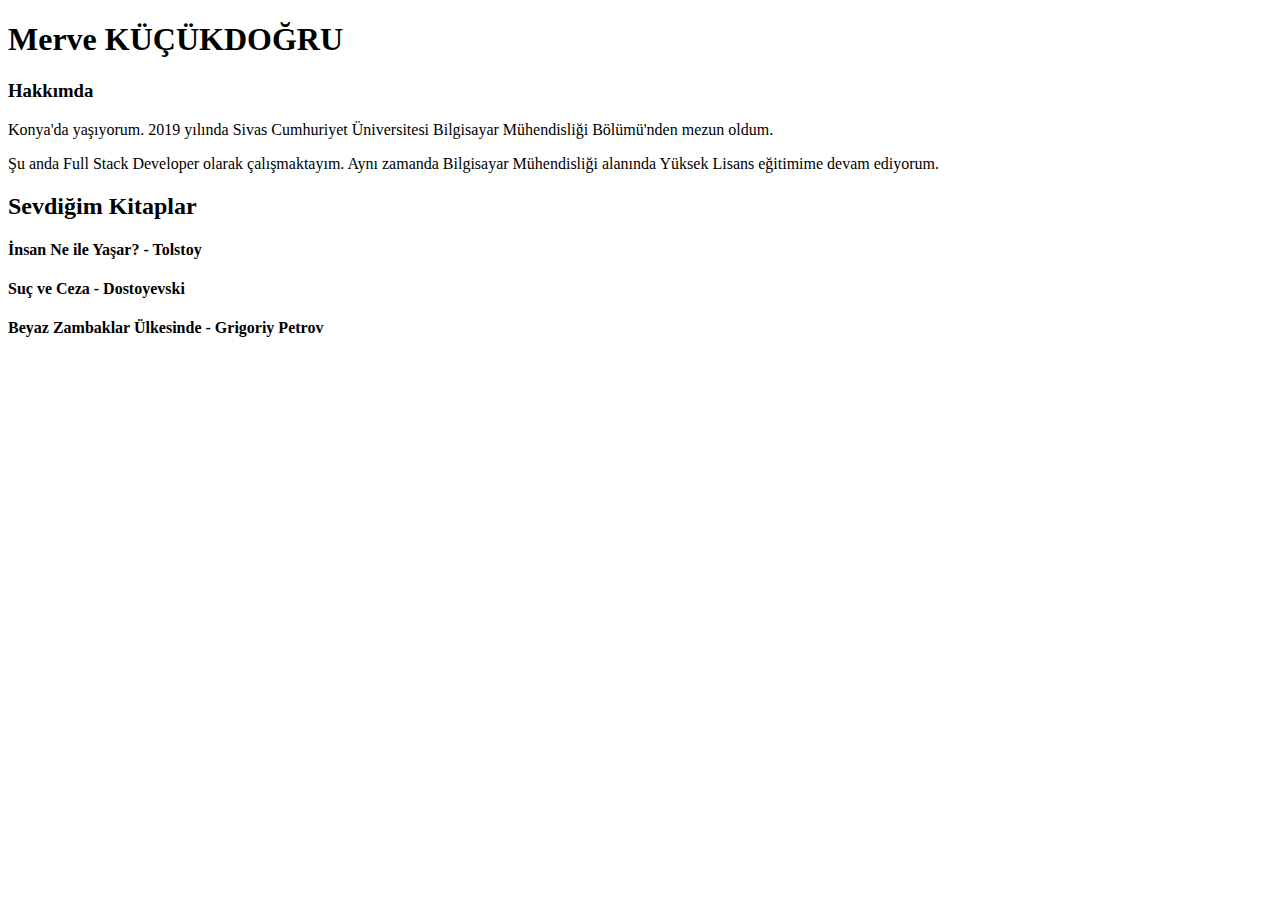
<file: Html/Homework1/index.html>
<!DOCTYPE html>
<html lang="en">

<head>
    <title>My Web Site</title>
</head>

<body>
    <!--Title tag starts-->
    <h1>Merve KÜÇÜKDOĞRU</h1>
    <h3>Hakkımda</h3>
    <!--Title tag ends-->
    <!--Paragraph tag starts-->
    <p>Konya'da yaşıyorum. 2019 yılında Sivas Cumhuriyet Üniversitesi Bilgisayar Mühendisliği Bölümü'nden mezun oldum.
    </p>
    <p>Şu anda Full Stack Developer olarak çalışmaktayım. Aynı zamanda Bilgisayar Mühendisliği alanında Yüksek Lisans
        eğitimime devam ediyorum.</p>
    <!--Paragraph tag ends-->
    <!--Title tag starts-->
    <h2>Sevdiğim Kitaplar</h2>
    <h4>İnsan Ne ile Yaşar? - Tolstoy</h4>
    <h4>Suç ve Ceza - Dostoyevski</h4>
    <h4>Beyaz Zambaklar Ülkesinde - Grigoriy Petrov</h4>
    <!--Title tag ends-->
</body>

</html>
</file>
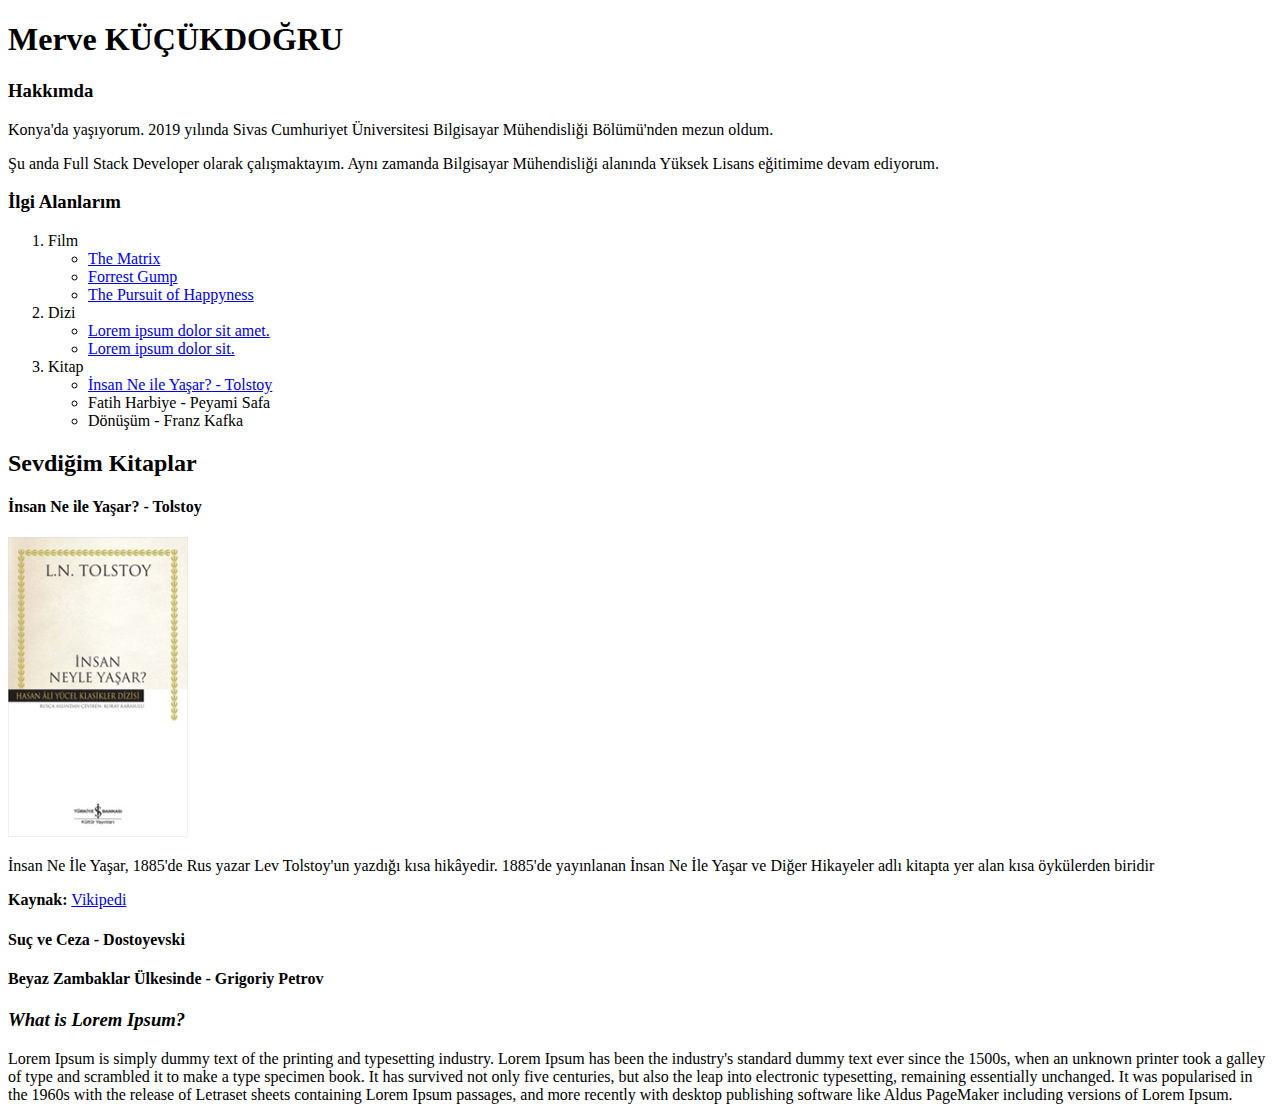
<file: Html/Homework2/index.html>
<!DOCTYPE html>
<html lang="tr">

<head>
    <title>My Web Site</title>
</head>

<body>
    <!--Title tag starts-->
    <h1>Merve KÜÇÜKDOĞRU</h1>
    <h3>Hakkımda</h3>
    <!--Title tag ends-->
    <!--Paragraph tag starts-->
    <p>Konya'da yaşıyorum. 2019 yılında Sivas Cumhuriyet Üniversitesi Bilgisayar Mühendisliği Bölümü'nden mezun oldum.
    </p>
    <p>Şu anda Full Stack Developer olarak çalışmaktayım. Aynı zamanda Bilgisayar Mühendisliği alanında Yüksek Lisans
        eğitimime devam ediyorum.</p>
    <!--Paragraph tag ends-->
    <!--Title tag starts-->
    <h3>İlgi Alanlarım</h3>

    <!--Ordered list tag starts-->
    <ol>
        <li>Film
            <!--Unordered list tag starts-->
            <ul>
                <li><a href="https://tr.wikipedia.org/wiki/Matrix_Resurrections" target="_blank">The Matrix</a></li>
                <li><a href="https://www.imdb.com/" target="_blank">Forrest Gump</a></li>
                <li><a href="https://www.imdb.com/" target="_blank">The Pursuit of Happyness</a></li>
            </ul>
            <!--Unordered list tag starts-->
        </li>
        <li>Dizi
            <ul>
                <li><a href="#lorem">Lorem ipsum dolor sit amet.</a></li>
                <li><a href="https://www.imdb.com/" target="_blank">Lorem ipsum dolor sit.</a></li>
            </ul>
        </li>
        <li>Kitap
            <ul>
                <li><a href="https://www.goodreads.com/" target="_blank">İnsan Ne ile Yaşar? - Tolstoy</a></li>
                <li>Fatih Harbiye - Peyami Safa</li>
                <li>Dönüşüm - Franz Kafka</li>
            </ul>
        </li>
    </ol>
    <!--Ordered list tag ends-->

    <h2>Sevdiğim Kitaplar</h2>
    <h4>İnsan Ne ile Yaşar? - Tolstoy</h4>
    <img src="images/books/1.jpg" alt="İnsan Ne ile Yaşar?" title="İnsan Ne ile Yaşar?" height="300px">
    <p>İnsan Ne İle Yaşar, 1885'de Rus yazar Lev Tolstoy'un yazdığı kısa hikâyedir. 1885'de yayınlanan İnsan Ne İle
        Yaşar ve Diğer Hikayeler adlı kitapta yer alan kısa öykülerden biridir</p>
    <p><strong>Kaynak:</strong> <a href="https://tr.wikipedia.org/wiki/%C4%B0nsan_Ne_%C4%B0le_Ya%C5%9Far%3F"
            target="_blank">Vikipedi</a></p>
    <h4>Suç ve Ceza - Dostoyevski</h4>
    <h4>Beyaz Zambaklar Ülkesinde - Grigoriy Petrov</h4>
    <!--Title tag ends-->
    <h3 id="lorem"><strong><em>What is Lorem Ipsum?</em></strong></h3>
    <p>Lorem Ipsum is simply dummy text of the printing and typesetting industry. Lorem Ipsum has been the
        industry's standard dummy text ever since the 1500s, when an unknown printer took a galley of type and scrambled
        it to make a type specimen book. It has survived not only five centuries, but also the leap into electronic
        typesetting, remaining essentially unchanged. It was popularised in the 1960s with the release of Letraset
        sheets containing Lorem Ipsum passages, and more recently with desktop publishing software like Aldus PageMaker
        including versions of Lorem Ipsum.</p>
</body>

</html>
</file>
